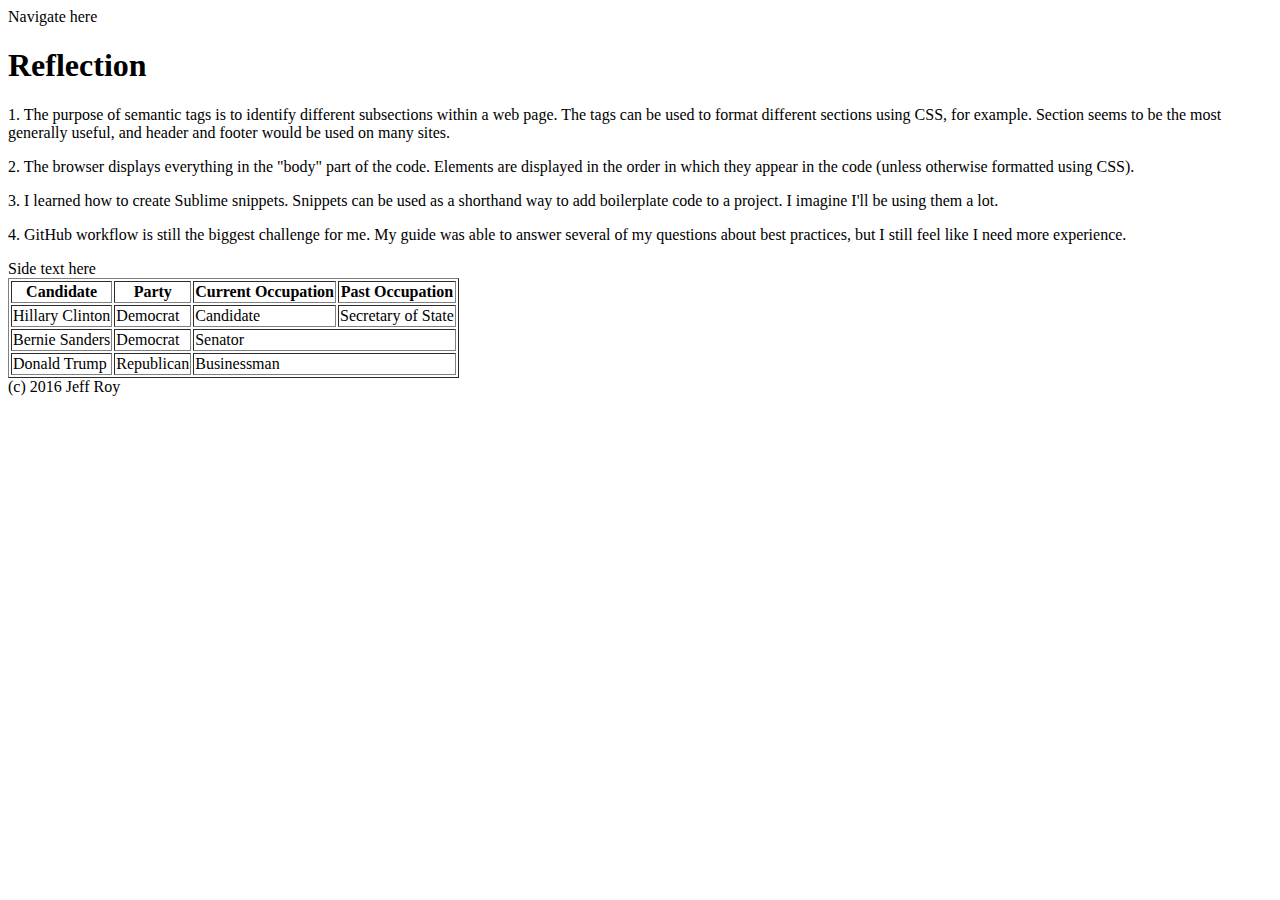
<file: html/gps/index.html>
<!DOCTYPE html>
<html>
<head>
	<title>GPS web site</title>
	<meta charset="utf-8">
</head>
<body>
	<header>
		<nav>
			Navigate here
		</nav>
	</header>
	<main>
		<article>
			<h1>Reflection</h1>
			<p>
				1. The purpose of semantic tags is to identify different subsections within a web page.  The tags can be used to format different sections using CSS, for example.  Section seems to be the most generally useful, and header and footer would be used on many sites.
			</p>
			<p>
				2. The browser displays everything in the "body" part of the code.  Elements are displayed in the order in which they appear in the code (unless otherwise formatted using CSS).
			</p>
			<p>
				3.  I learned how to create Sublime snippets.  Snippets can be used as a shorthand way to add boilerplate code to a project.  I imagine I'll be using them a lot.
			</p>
			<p>
				4.  GitHub workflow is still the biggest challenge for me.  My guide was able to answer several of my questions about best practices, but I still feel like I need more experience.
			</p>
		</article>
		<aside>
			Side text here
		</aside>
	</main>
	<table border="1">
		<tr>
			<th>Candidate</th>
			<th>Party</th>
			<th>Current Occupation</th>
			<th>Past Occupation</th>
		</tr>
		<tr>
			<td>Hillary Clinton</td>
			<td>Democrat</td>
			<td>Candidate</td>
			<td>Secretary of State</td>
		</tr>
		<tr>
			<td>Bernie Sanders</td>
			<td>Democrat</td>
			<td colspan="2">Senator</td>
		</tr>
		<tr>
			<td>Donald Trump</td>
			<td>Republican</td>
			<td colspan="2">Businessman</td>
		</tr>
	</table>
	
	<footer>
		(c) 2016 Jeff Roy
	</footer>
</body>
</html>
</file>
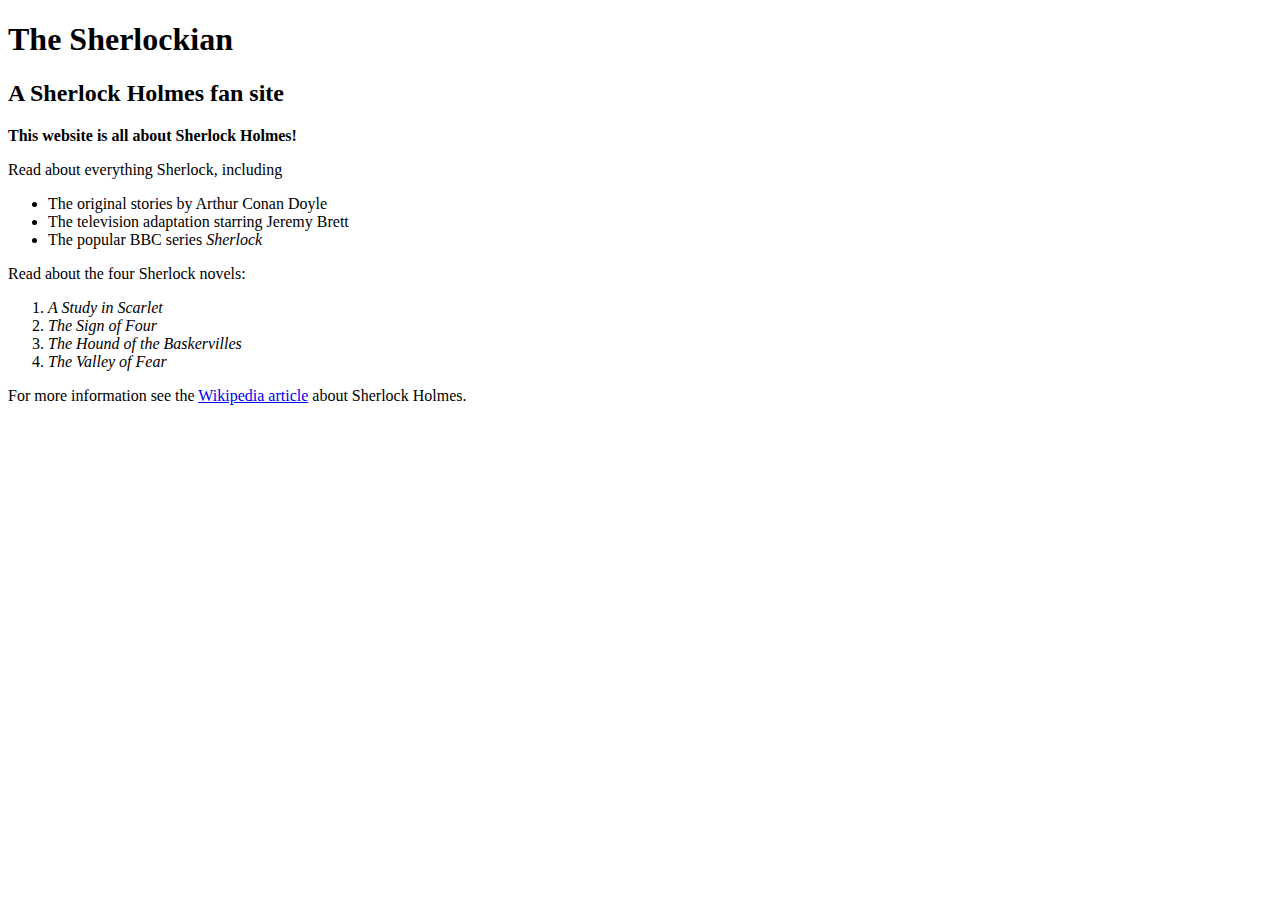
<file: html/web_basics/index.html>
<!DOCTYPE html>
<html>
	<head>
		<title> Your Title Here</title>
	</head>
	<body>
		<h1>The Sherlockian</h1>
		<h2>A Sherlock Holmes fan site</h2>
		<strong>This website is all about Sherlock Holmes!</strong>
		<p>Read about everything Sherlock, including</p>
		<ul>
			<li>The original stories by Arthur Conan Doyle</li>
			<li>The television adaptation starring Jeremy Brett</li>
			<li>The popular BBC series <em>Sherlock</em></li>
		</ul>
		<p>Read about the four Sherlock novels:</p>
		<ol>
			<li><em>A Study in Scarlet</em></li>
			<li><em>The Sign of Four</em></li>
			<li><em>The Hound of the Baskervilles</em></li>
			<li><em>The Valley of Fear</em></li>
		</ol>

		<p>For more information see the <a href="https://en.wikipedia.org/wiki/Sherlock_Holmes">Wikipedia article</a> about Sherlock Holmes.</p>



	</body>
</html>
</file>
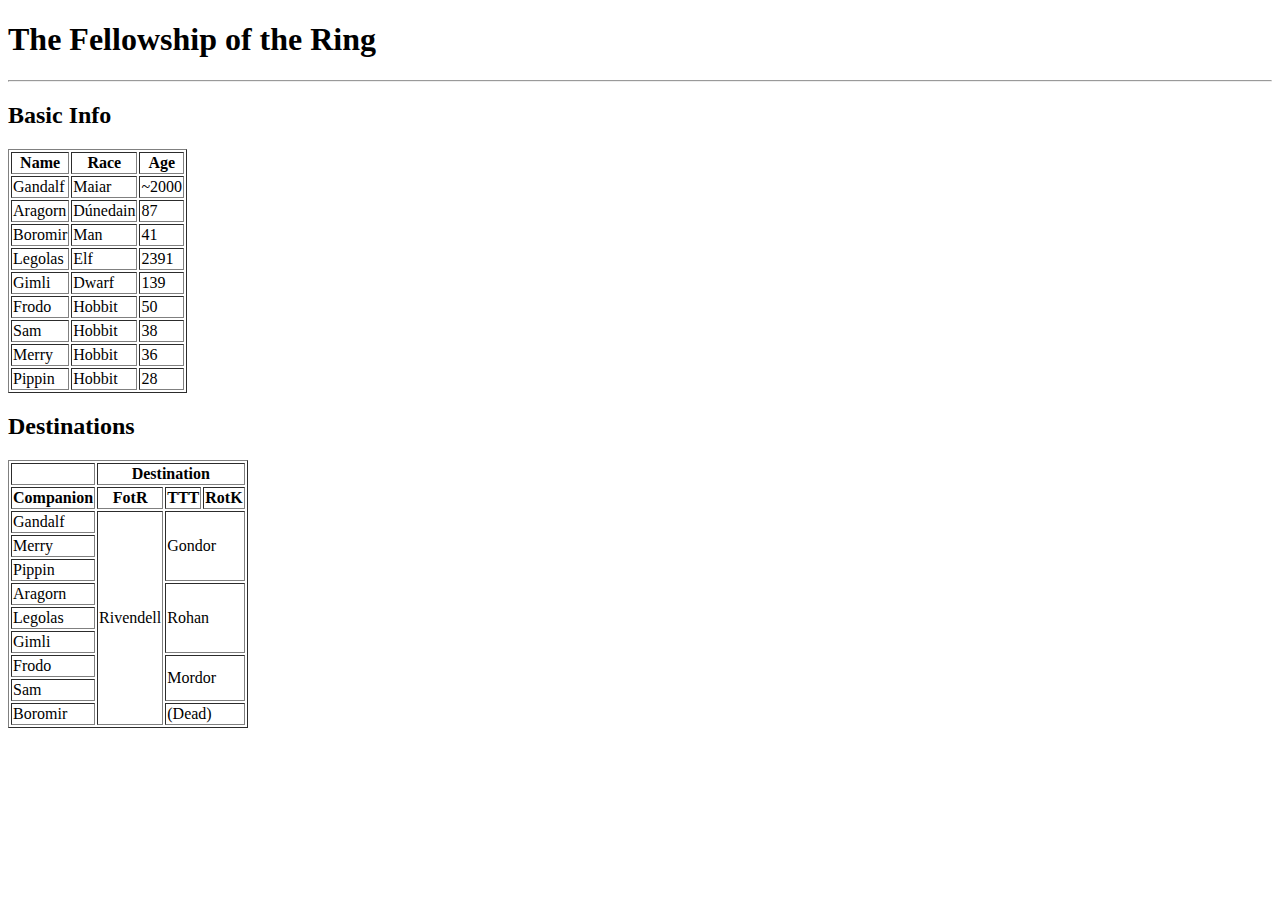
<file: html/table-practice.html>
<!DOCTYPE html>
<html>
<head>
	<title>Table practice!</title>
</head>
<body>
	<h1>The Fellowship of the Ring</h1>
	<hr />
	<h2>Basic Info</h2>

	<table border="1">
		<tr>
			<th scope="col">Name</th>
			<th scope="col">Race</th>
			<th scope="col">Age</th>
		</tr>
		<tr>
			<td>Gandalf</td>
			<td>Maiar</td>
			<td>~2000</td>
		</tr>
		<tr>
			<td>Aragorn</td>
			<td>D&uacute;nedain</td>
			<td>87</td>
		</tr>
		<tr>
			<td>Boromir</td>
			<td>Man</td>
			<td>41</td>
		</tr>
		<tr>
			<td>Legolas</td>
			<td>Elf</td>
			<td>2391</td>
		</tr>
		<tr>
			<td>Gimli</td>
			<td>Dwarf</td>
			<td>139</td>
		</tr>
		<tr>
			<td>Frodo</td>
			<td>Hobbit</td>
			<td>50</td>
		</tr>
		<tr>
			<td>Sam</td>
			<td>Hobbit</td>
			<td>38</td>
		</tr>
		<tr>
			<td>Merry</td>
			<td>Hobbit</td>
			<td>36</td>
		</tr>
		<tr>
			<td>Pippin</td>
			<td>Hobbit</td>
			<td>28</td>
		</tr>
	</table>
	<p></p>

	<h2>Destinations</h2>
	<table border="1">

		<tr>
			<th></th>
			<th colspan="3">Destination</th>
		</tr>
		<tr>
			<th>Companion</th>
			<th>FotR</th>
			<th>TTT</th>
			<th>RotK</th>
		</tr>
		<tr>
			<td>Gandalf</td>
			<td rowspan="9">Rivendell</td>
			<td rowspan="3" colspan="2">Gondor</td>
		</tr>
		<tr>
			<td>Merry</td>
		</tr>
		<tr>
			<td>Pippin</td>
		</tr>
		<tr>
			<td>Aragorn</td>
			<td rowspan="3" colspan="2">Rohan</td>
		</tr>
		<tr>
			<td>Legolas</td>
		</tr>
		<tr>
			<td>Gimli</td>
		</tr>
		<tr>
			<td>Frodo</td>
			<td rowspan="2" colspan="2">Mordor</td>
		</tr>
		<tr>
			<td>Sam</td>
		</tr>
		<tr>
			<td>Boromir</td>
			<td colspan="2">(Dead)</td>
		</tr>

	</table>
</body>
</html>
</file>
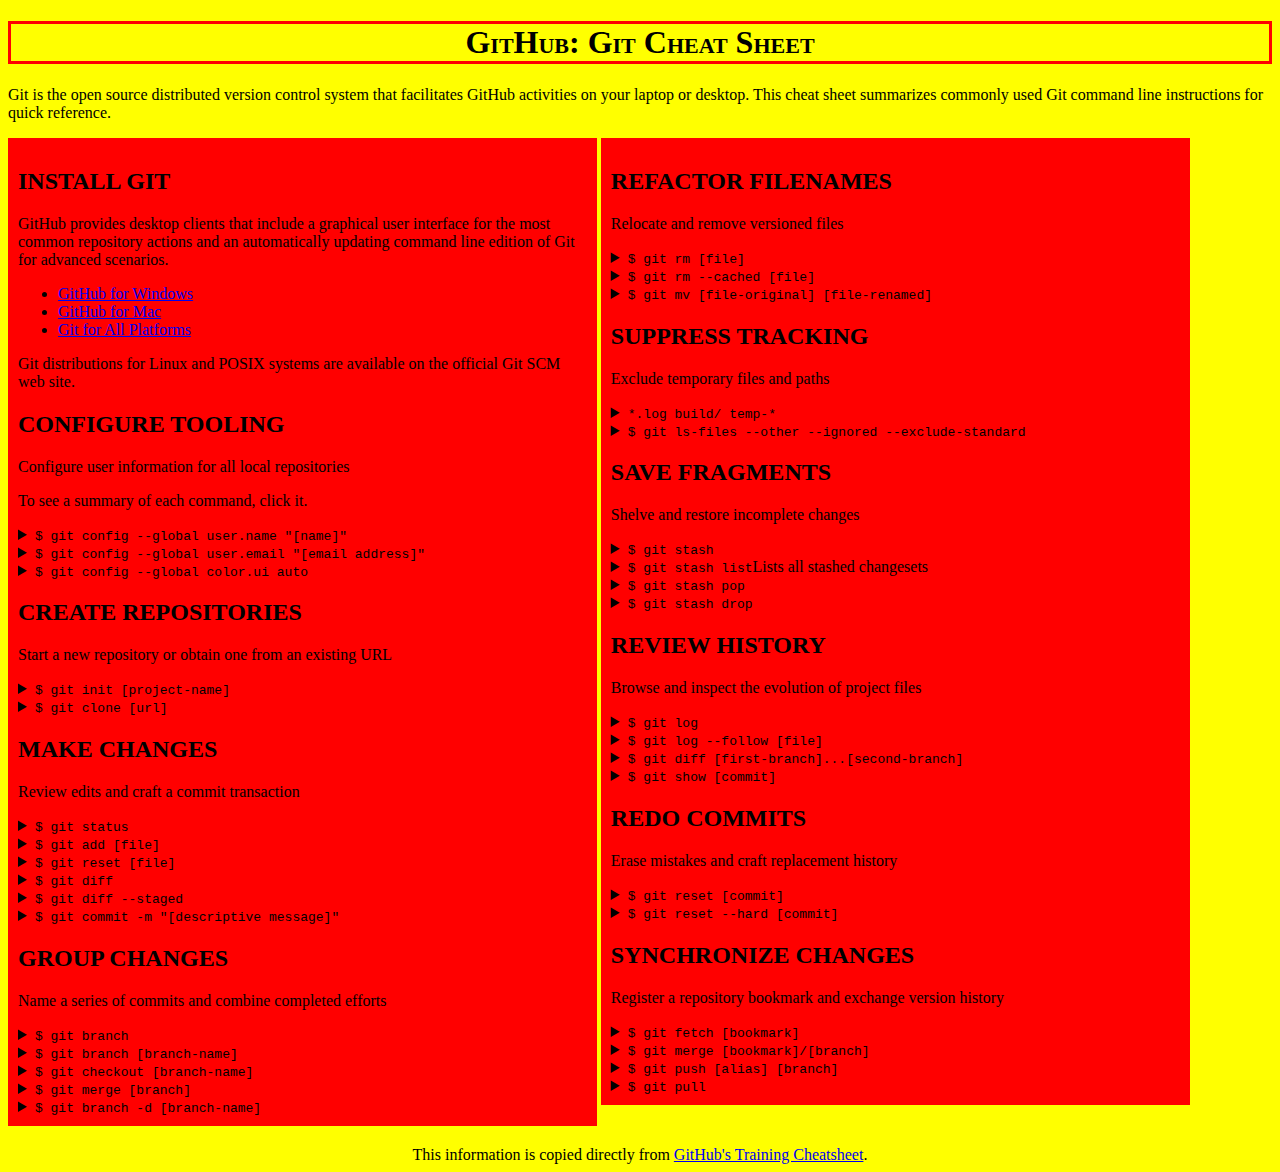
<file: css/gps/gps2-1.html>
<!--
Write your names here:
1.
2.
We spent [#] hours on this challenge.
-->

<!-- This challenge uses HTML5 syntax that may not be available in all browsers (It works in Chrome and Safari, from my testing. (<details> and<summary>). -->

<!DOCTYPE html>
<html lang="en">
  <head>
    <meta charset="UTF-8">
    <link rel="stylesheet" href="gps2-1.css">  <!-- Insert a link to the stylesheet here -->
    <title>Git Cheat Sheet</title>
  </head>

  <body>
    <header>
      <h1>GitHub: Git Cheat Sheet</h1>
      <p>Git is the open source distributed version control system that
        facilitates GitHub activities on your laptop or desktop.
        This cheat sheet summarizes commonly used Git command line
        instructions for quick reference.</p>
    </header>

    <section class="column-1">
      <article>
        <h2>INSTALL GIT</h2>
        <p>GitHub provides desktop clients that include a graphical user
        interface for the most common repository actions and an automatically
        updating command line edition of Git for advanced scenarios.</p>
        <ul>
          <li><a href="https://windows.github.com">GitHub for Windows</a></li>
          <li><a href="https://mac.github.com">GitHub for Mac</a></li>
          <li><a href="http://git-scm.com">Git for All Platforms</a></li>
        </ul>

        Git distributions for Linux and POSIX systems are available on the
        official Git SCM web site.
      </article>

      <article>
        <h2>CONFIGURE TOOLING</h2>
        <p>Configure user information for all local repositories</p>
        <p> To see a summary of each command, click it.</p>

        <details>
          <summary><code>$ git config --global user.name "[name]"</code></summary>
          <p>Sets the name you want attached to your commit transactions</p>
        </details>

        <details>
          <summary><code>$ git config --global user.email "[email address]"</code></summary>
          <p>Sets the email you want atached to your commit transactions</p>
        </details>

        <details>
          <summary><code>$ git config --global color.ui auto</code></summary>
          <p>Enables helpful colorization of command line output</p>
        </details>
      </article>

      <article>
        <h2>CREATE REPOSITORIES</h2>
        <p>Start a new repository or obtain one from an existing URL</p>

        <details>
          <summary><code>$ git init [project-name]</code></summary>
          <p>Creates a new local repository with the specified name</p>
        </details>

        <details>
          <summary><code>$ git clone [url]</code></summary>
          <p>Downloads a project and its entire version history</p>
        </details>
      </article>

      <article>
        <h2>MAKE CHANGES</h2>
        <p>Review edits and craft a commit transaction</p>

        <details>
          <summary><code>$ git status</code></summary>
          <p>Lists all new or modified files to be committed</p>
        </details>

        <details>
          <summary><code>$ git add [file]</code></summary>
          <p>Snapshots the file in preparation for versioning</p>
        </details>

        <details>
          <summary><code>$ git reset [file]</code></summary>
          <p>Unstages the file, but preserve its contents</p>
        </details>

        <details>
          <summary><code>$ git diff</code></summary>
          <p>Shows file differences not yet staged</p>
        </details>

        <details>
          <summary><code>$ git diff --staged</code></summary>
          <p>Shows file differences between staging and the last file version</p>
        </details>

        <details>
          <summary><code>$ git commit -m "[descriptive message]"</code></summary>
          <p>Records file snapshots permanently in version history</p>
        </details>
      </article>

      <article>
        <h2>GROUP CHANGES</h2>
        <p>Name a series of commits and combine completed efforts</p>

        <details>
          <summary><code>$ git branch</code></summary>
          <p>Lists all local branches in the current repository</p>
        </details>

        <details>
          <summary><code>$ git branch [branch-name]</code></summary>
          <p>Creates a new branch</p>
        </details>

        <details>
          <summary><code>$ git checkout [branch-name]</code></summary>
          <p>Switches to the specified branch and updates the working directory</p>
        </details>

        <details>
          <summary><code>$ git merge [branch]</code></summary>
          <p>Combines the specified branch’s history into the current branch</p>
        </details>

        <details>
          <summary><code>$ git branch -d [branch-name]</code></summary>
          <p>Deletes the specified branch</p>
        </details>
      </article>
    </section>

    <section class="column-2">
      <article>
        <h2>REFACTOR FILENAMES</h2>
        <p>Relocate and remove versioned files</p>

        <details>
          <summary><code>$ git rm [file]</code></summary>
          <p>Deletes the file from the working directory and stages the deletion</p>
        </details>

        <details>
          <summary><code>$ git rm --cached [file]</code></summary>
          <p>Removes the file from version control but preserves the file locally</p>
        </details>

        <details>
          <summary><code>$ git mv [file-original] [file-renamed]</code></summary>
          <p>Changes the file name and prepares it for commit</p>
        </details>
      </article>

      <article>
        <h2>SUPPRESS TRACKING</h2>
        <p>Exclude temporary files and paths</p>

        <details>
          <summary><code>*.log
                    build/
                    temp-*
          </code></summary>
          <p>A text file named .gitignore suppresses accidental versioning of files and paths matching the specified paterns</p>
        </details>

        <details>
          <summary><code>$ git ls-files --other --ignored --exclude-standard</code></summary>
          <p>Lists all ignored files in this project</p>
        </details>
      </article>

      <article>
        <h2>SAVE FRAGMENTS</h2>
        <p>Shelve and restore incomplete changes</p>

        <details>
          <summary><code>$ git stash</code></summary>
          <p>Temporarily stores all modified tracked files</p>
        </details>

        <details>
          <summary><code>$ git stash list</code>Lists all stashed changesets</summary>
          <p></p>
        </details>

        <details>
          <summary><code>$ git stash pop</code></summary>
          <p>Restores the most recently stashed files</p>
        </details>

        <details>
          <summary><code>$ git stash drop</code></summary>
          <p>Discards the most recently stashed changeset</p>
        </details>

      </article>

      <article>
        <h2>REVIEW HISTORY</h2>
        <p>Browse and inspect the evolution of project files</p>

        <details>
          <summary><code>$ git log</code></summary>
          <p>Lists version history for the current branch</p>
        </details>

        <details>
          <summary><code>$ git log --follow [file]</code></summary>
          <p>Lists version history for a file, including renames</p>
        </details>

        <details>
          <summary><code>$ git diff [first-branch]...[second-branch]</code></summary>
          <p>Shows content differences between two branches</p>
        </details>

        <details>
          <summary><code>$ git show [commit]</code></summary>
          <p>Outputs metadata and content changes of the specified commit</p>
        </details>
      </article>

      <article>
        <h2>REDO COMMITS</h2>
        <p>Erase mistakes and craft replacement history</p>

        <details>
          <summary><code>$ git reset [commit]</code></summary>
          <p>Undoes all commits after [commit], preserving changes locally</p>
        </details>

        <details>
          <summary><code>$ git reset --hard [commit]</code></summary>
          <p>Discards all history and changes back to the specified commit</p>
        </details>
      </article>

      <article>
        <h2>SYNCHRONIZE CHANGES</h2>
        <p>Register a repository bookmark and exchange version history</p>

        <details>
          <summary><code>$ git fetch [bookmark]</code></summary>
          <p>Downloads all history from the repository bookmark</p>
        </details>

        <details>
          <summary><code>$ git merge [bookmark]/[branch]</code></summary>
          <p>Combines bookmark’s branch into current local branch</p>
        </details>

        <details>
          <summary><code>$ git push [alias] [branch]</code></summary>
          <p>Uploads all local branch commits to GitHub</p>
        </details>

        <details>
          <summary><code>$ git pull</code></summary>
          <p>Downloads bookmark history and incorporates changes</p>
        </details>
      </article>
    </section>

    <footer>
      This information is copied directly from <a href="https://training.github.com/kit/downloads/github-git-cheat-sheet.pdf">GitHub's Training Cheatsheet</a>.
    </footer>
  <!-- I learned a lot during this pairing.  I came in unclear about the best way to make columns (using display vs using float), and the guide did an excellent job of explaining the difference.  I also learned a few new CSS properties, like font-variant.  Overall, I thought we did a good job using basic formatting techniques. -->
  </body>
</html>
</file>
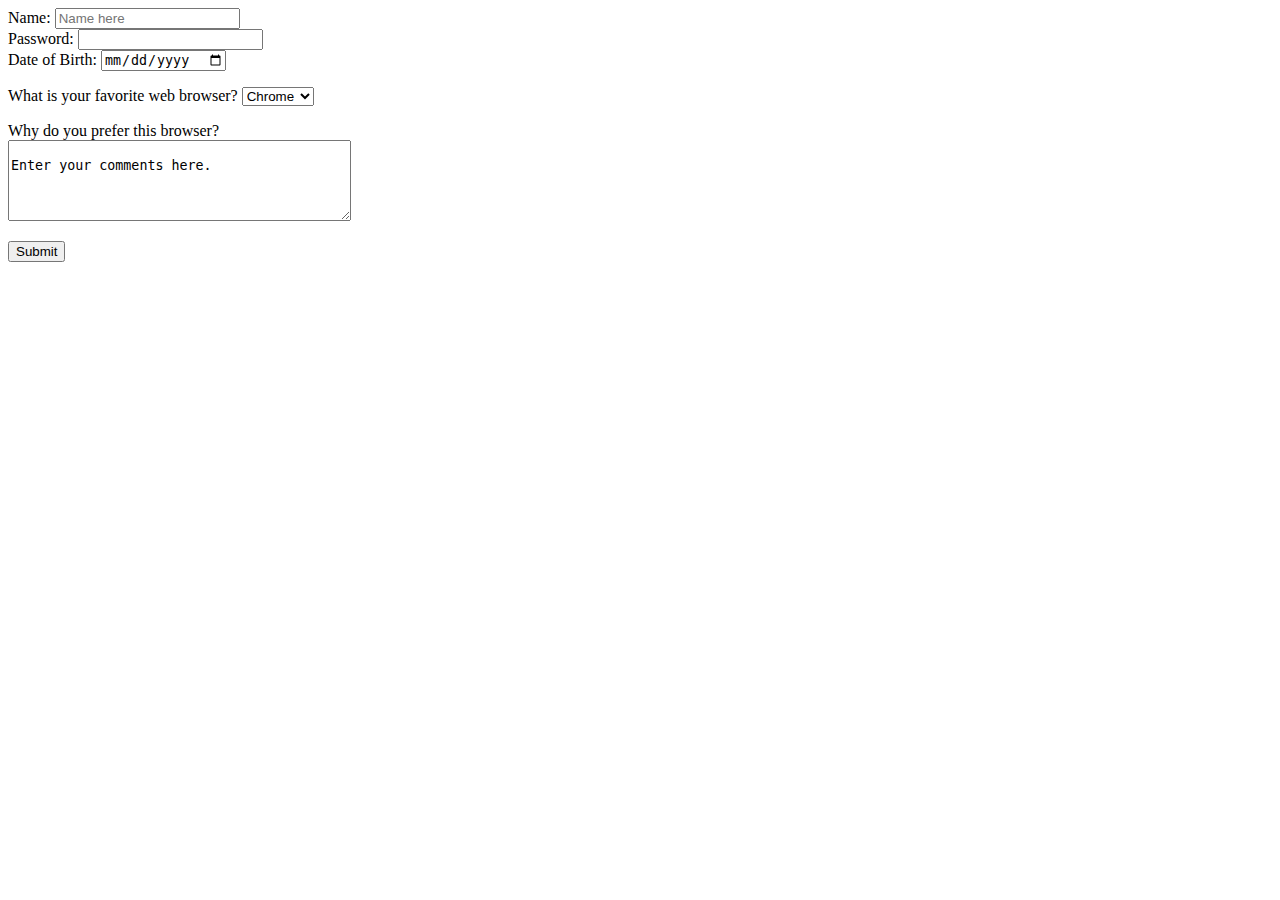
<file: html/forms/practice-form.html>
<!DOCTYPE html>
<html>
<head>
	<title>Practice Form</title>
</head>
<body>
	<form name="practice" action="success.html" method="post">
		<div>
			<label>Name:</label>
			<input type="text" name="name" placeholder="Name here" />
		</div>
		<div>
			<label>Password:</label>
			<input type="password" name="password" />
		</div>
		<div>
			<label>Date of Birth:</label>
			<input type="date" name="dob" />
		</div>
		<div>
			<p>
				<label>What is your favorite web browser?</label>
				<select name="browser">
					<option value="chrome">Chrome</option>
					<option value="firefox">Firefox</option>
					<option value="explorer">Explorer</option>
					<option value="safari">Safari</option>
				</select>
			</p>
		</div>
		<div>
			<p>
				<label>Why do you prefer this browser?</label><br />
				<textarea name="preference" rows="5" cols="40">
					Enter your comments here.
				</textarea>
			</p>
		</div>
		<div>
			<button type="submit">Submit</button>
		</div>

	</form>
</body>
</html>
</file>
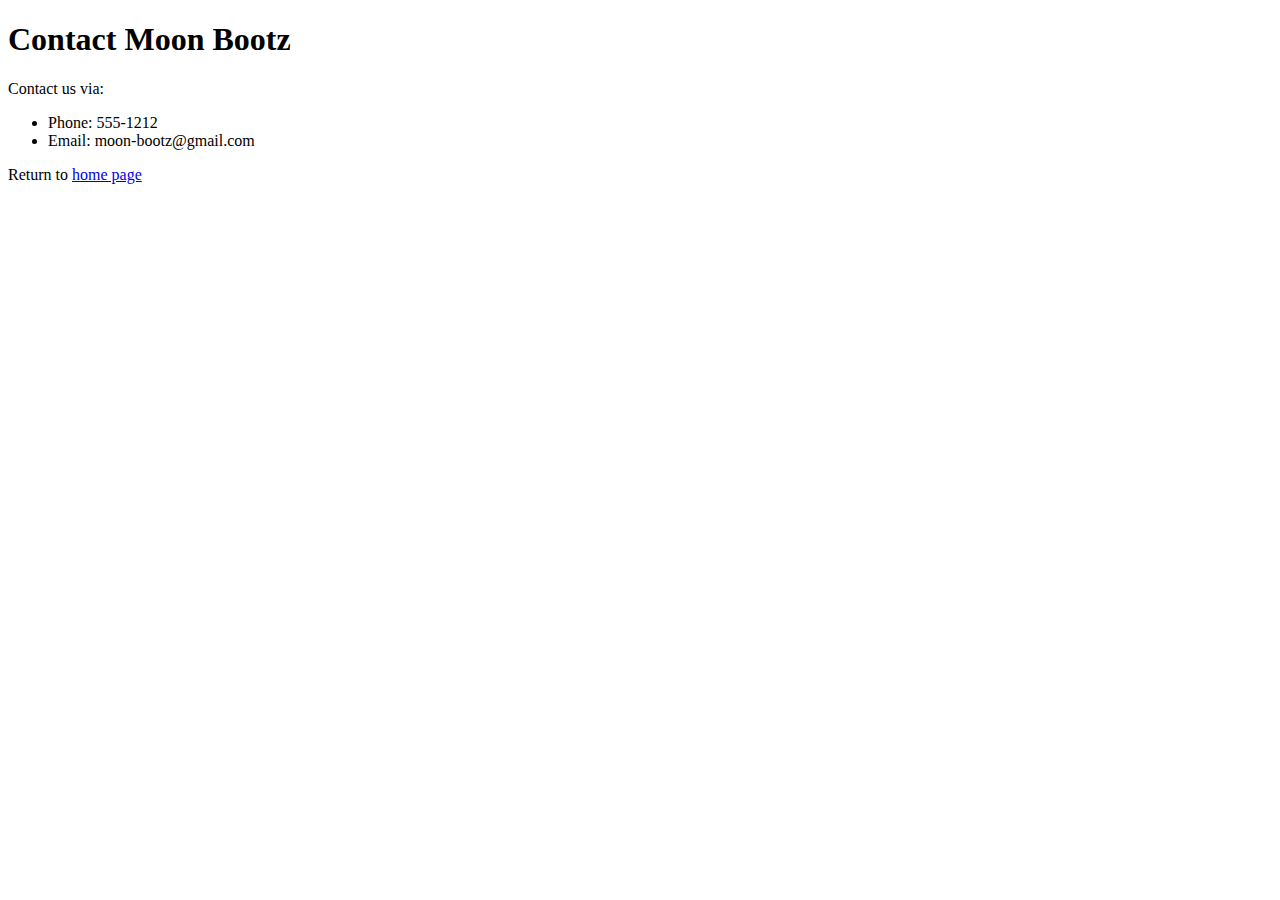
<file: html/moon_bootz/contact.html>
<!DOCTYPE html>
<html>
<head>
	<title>Contact</title>
</head>
<body>
	<h1>Contact Moon Bootz</h1>

	<p>Contact us via:</p>
	<ul>
		<li>Phone: 555-1212</li>
		<li>Email: moon-bootz@gmail.com</li>
	</ul>
	<footer>
		<p>Return to <a href="index.html">home page</a></p>
	</footer>
</body>
</html>
</file>
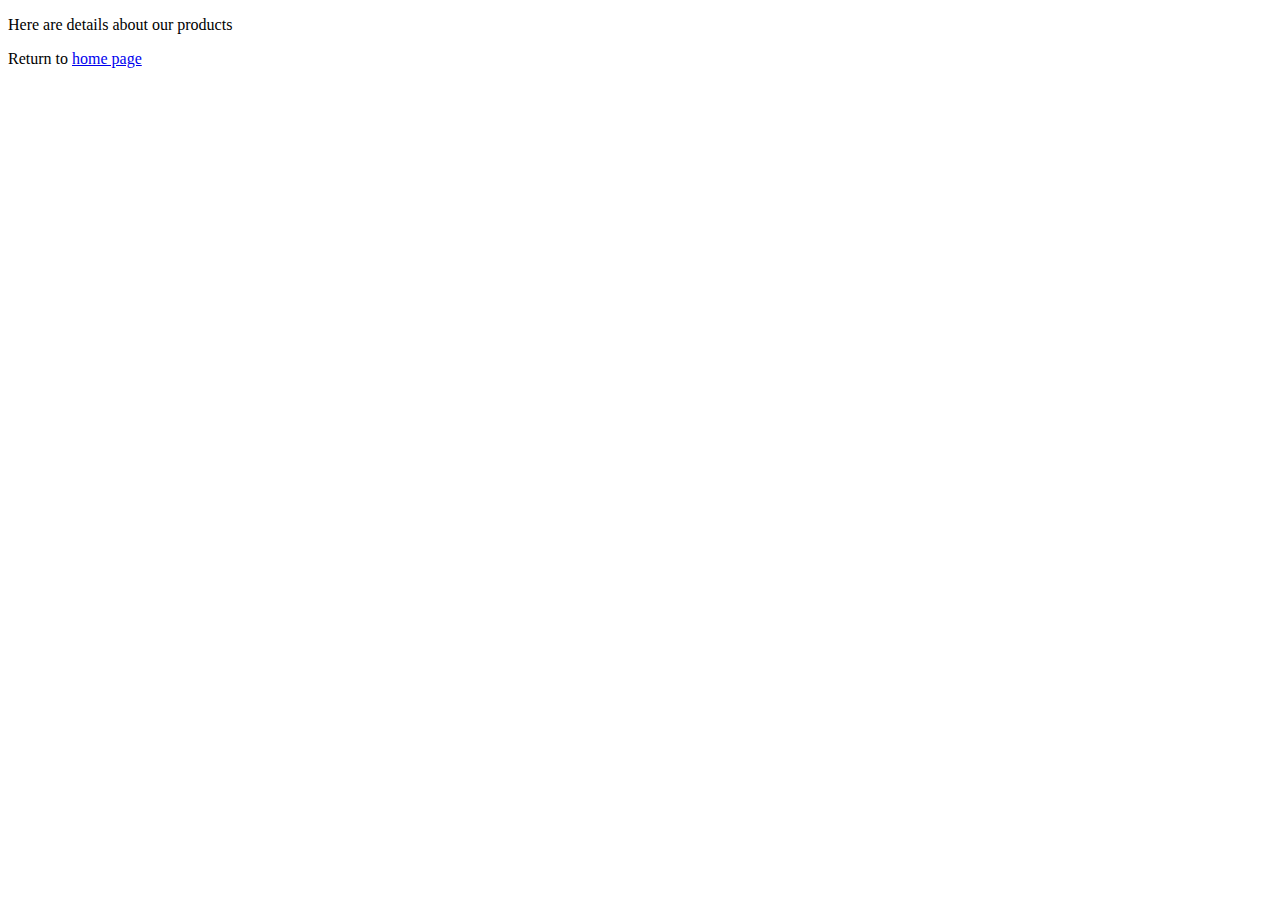
<file: html/moon_bootz/product_details.html>
<!DOCTYPE html>
<html>
<head>
	<title>Product Details</title>
</head>
<body>

	<p>Here are details about our products</p>
	<footer>
		<p>Return to <a href="index.html">home page</a></p>
	</footer>

</body>
</html>
</file>
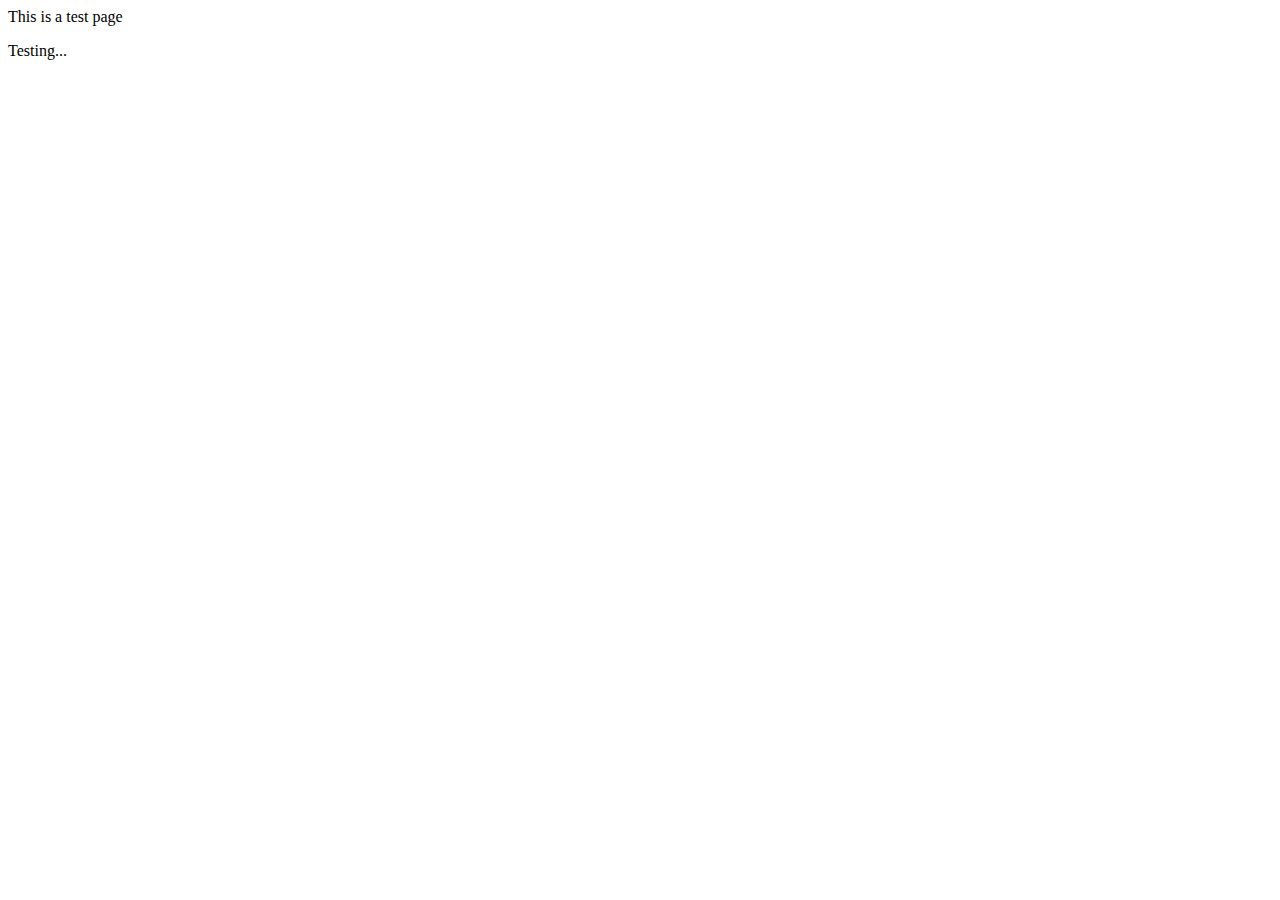
<file: web_dev/client_side_js/test.html>
<!DOCTYPE html>
<html>
<head>
	<title>Test HTML page</title>
</head>
<body>
	<header id="main-heading">This is a test page</header>
	<p>Testing...
	<ul id="countdown">
		<li>one...</li>
		<li>two...</li>
		<li>three...</li>
	</ul></p>
	<script type="text/javascript" src="test.js"></script>
</body>
</html>
</file>
<file: css/gps/gps2-1.css>
body {
  background: yellow;
}
header h1{
  text-align: center;
  font-family: Verdana;
  font-variant: small-caps;
  border:3px solid red;
}

.column-1 {
  padding:10px;
  width: 45%;
  display: inline-block;
  vertical-align: top;
  background: red;
}

.column-2 {
  padding: 10px;
  width: 45%;
  display: inline-block;
  vertical-align: top;
  background: red;
}

footer {
  margin-top: 20px;
  text-align: center;
  
}
</file>
